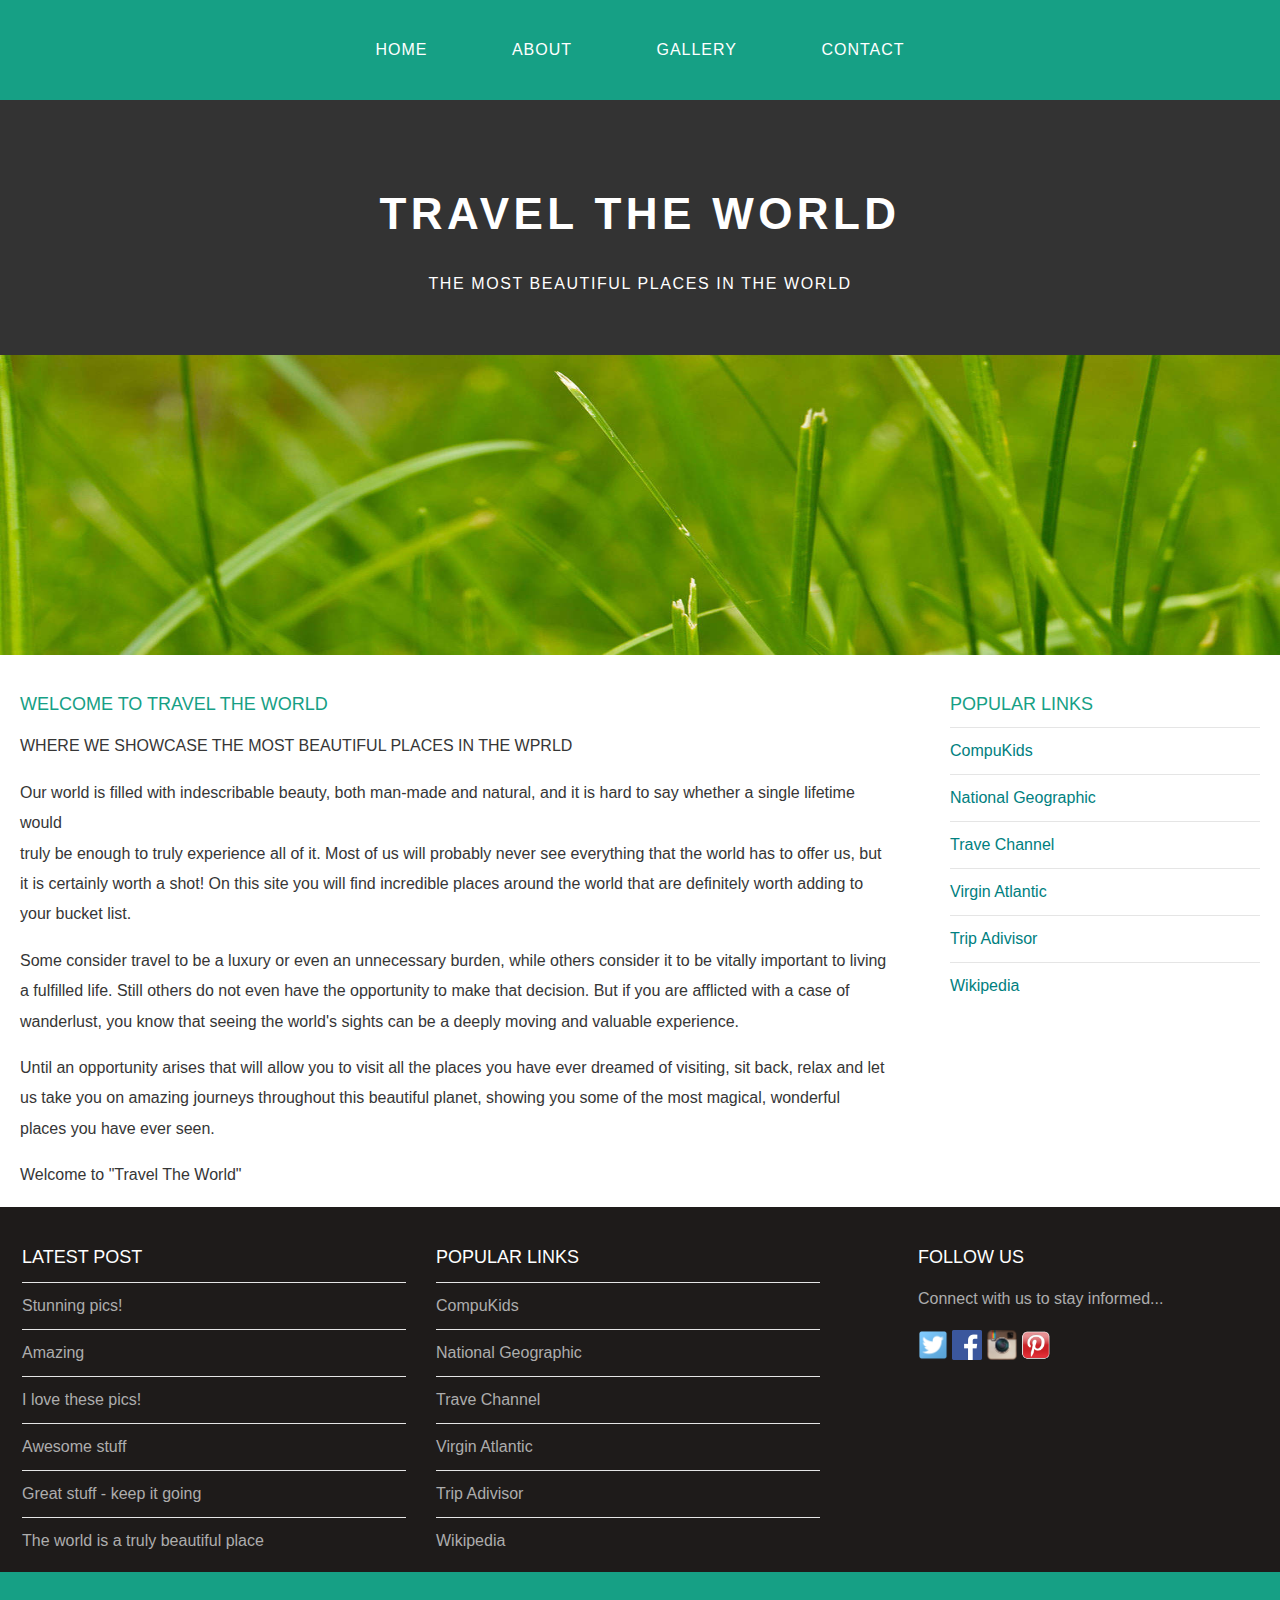
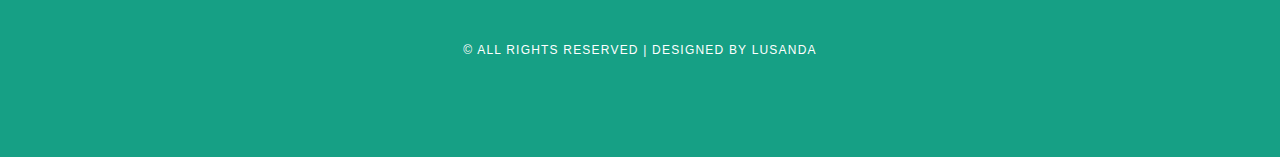
<file: index.html>
<!DOCTYPE html>
<html> 
    <head>
        <title>Travel The World</title>  
        <link rel="stylesheet" href="style.css" />
    </head>
          
    <body>
        <div id="menu">
         <ul>
             <li><a href="index.html">Home</a></li>
             <li><a href="about.html">About</a></li>
             <li><a href="gallery.html">Gallery</a></li>
             <li><a href="contact.html">Contact</a></li>
        </ul>   
        </div>
        
        <div id="header">
            <h1>TRAVEL THE WORLD</h1>
            <P>THE MOST BEAUTIFUL PLACES IN THE WORLD</P>
        </div>
        <div id="banner">
            <img src="images/pic01.jpg"/>
        </div>
        <div id="page">
            
            <div id="content">
                <h2>Welcome to Travel The World</h2>
                <p>WHERE WE SHOWCASE THE MOST BEAUTIFUL PLACES  IN THE WPRLD</p>
                <p>Our world is filled with indescribable beauty, both man-made and natural, and it is hard to say whether a single lifetime would
                <br>
                truly be enough to truly experience all of it. Most of us will probably never see everything that the world has to offer us, but it is certainly worth a shot! On this site you will find incredible places around the world that are definitely worth adding to your bucket list.</p>
                <p>Some consider travel to be a luxury or even an unnecessary burden, while others consider it to be vitally important to living a fulfilled life. Still others do not even have the opportunity to make that decision. But if you are afflicted with a case of wanderlust, you know that seeing the world's sights can be a deeply moving and valuable experience.</p>
                <p>Until an opportunity arises that will allow you to visit all the places you have ever dreamed of visiting, sit back, relax and let us take you on amazing journeys throughout this beautiful planet, showing you some of the most magical, wonderful places you have ever seen.</p>

                <p>Welcome to "Travel The World"</p>
            </div>
            
            <div id="sidebar">
                <h2>Popular Links</h2>
                <ul class="styled">
                    <li><a href="http://www.compukids.me">CompuKids</a></li>
                    <li><a href="http://www.nationalgeographic.com/">National Geographic</a></li>
                    <li><a href="http://www.travelchannel.com/">Trave Channel</a></li>
                    <li><a href="http://www.virgin-atlantic.com/us/en.html">Virgin Atlantic</a></li>
                    <li><a href="http://www.tripadvisor.com">Trip Adivisor</a></li>
                    <li><a href="https://en.wikipedia.org/wiki/Main_Page">Wikipedia</a></li>
                </ul>
            </div>   
        </div>
        
        <div id="footer">
        <div id="box1">
            <h2>Latest Post</h2>
            <ul class="styled">
                <li><a href="#">Stunning pics!</a></li>
                <li><a href="#">Amazing</a></li>
                <li><a href="#">I love these pics!</a></li>
                <li><a href="#">Awesome stuff</a></li>
                <li><a href="#">Great stuff - keep it going</a></li>
                <li><a href="#">The world is a truly beautiful place</a></li>
            </ul>
        </div>
            
            <div id="box2">
                <h2>Popular Links</h2>
                <ul class="styled">
                    <li><a href="http://www.compukids.me">CompuKids</a></li>
                    <li><a href="http://www.nationalgeographic.com/">National Geographic</a></li>
                    <li><a href="http://www.travelchannel.com/">Trave Channel</a></li>
                    <li><a href="http://www.virgin-atlantic.com/us/en.html">Virgin Atlantic</a></li>
                    <li><a href="http://www.tripadvisor.com">Trip Adivisor</a></li>
                    <li><a href="https://en.wikipedia.org/wiki/Main_Page">Wikipedia</a></li>
                </ul>
            </div>
            
            <div id="box3">
                <h2>Follow Us</h2>
                <p>Connect with us to stay informed...</p>
                <a href="#"><img src="images/twitter.png" height="30"/></a>
                <a href="#"><img src="images/facebook.png" height="30"/></a>
                <a href="#"><img src="images/instagram.png" height="30"/></a>
                <a href="#"><img src="images/pinterest.png" height="30"/></a>
            </div>
        </div>
        <div id="copyright">
            <p>&copy; All Rights Reserved | Designed by Lusanda</p>
        </div>
        
    </body>             
</html>
</file>
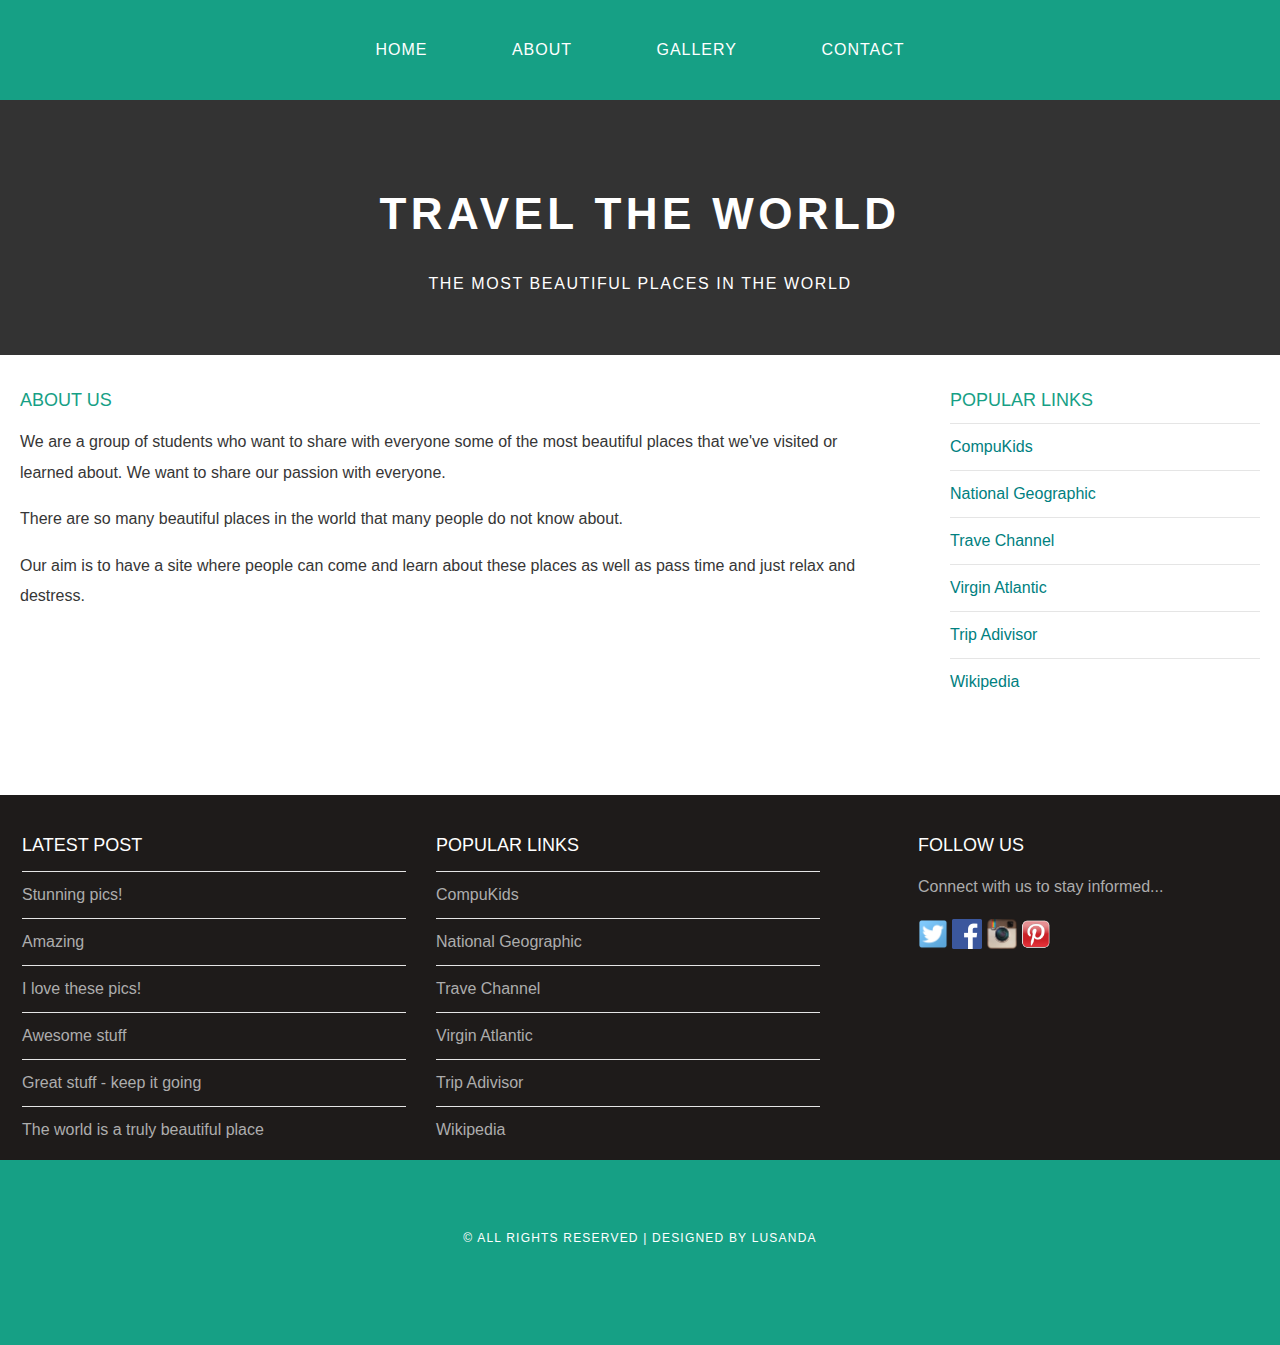
<file: about.html>
<!DOCTYPE html>
<html> 
    <head>
        <title>Travel The World</title>  
        <link rel="stylesheet" href="style.css" />
    </head>
          
    <body>
        <div id="menu">
         <ul>
             <li><a href="index.html">Home</a></li>
             <li><a href="#">About</a></li>
             <li><a href="gallery.html">Gallery</a></li>
             <li><a href="contact.html">Contact</a></li>
        </ul>   
        </div>
        
        <div id="header">
            <h1>TRAVEL THE WORLD</h1>
            <P>THE MOST BEAUTIFUL PLACES IN THE WORLD</P>
        </div>
        
        <div id="page">
            
            <div id="content">
                <h2>About Us</h2>
                <p>We are a group of students who want to share with everyone some of the most beautiful places that we've visited or learned about. We want to share our passion with everyone.</p>
                <p>There are so many beautiful places in the world that many people do not know about. </p>
                <p>Our aim is to have a site where people can come and learn about these places as well as pass time and just relax and destress. </p>
            </div>
            
            <div id="sidebar">
                <h2>Popular Links</h2>
                <ul class="styled">
                    <li><a href="http://www.compukids.me">CompuKids</a></li>
                    <li><a href="http://www.nationalgeographic.com/">National Geographic</a></li>
                    <li><a href="http://www.travelchannel.com/">Trave Channel</a></li>
                    <li><a href="http://www.virgin-atlantic.com/us/en.html">Virgin Atlantic</a></li>
                    <li><a href="http://www.tripadvisor.com">Trip Adivisor</a></li>
                    <li><a href="https://en.wikipedia.org/wiki/Main_Page">Wikipedia</a></li>
                </ul>
            </div>   
        </div>
        
        <div id="footer">
        <div id="box1">
            <h2>Latest Post</h2>
            <ul class="styled">
                <li><a href="#">Stunning pics!</a></li>
                <li><a href="#">Amazing</a></li>
                <li><a href="#">I love these pics!</a></li>
                <li><a href="#">Awesome stuff</a></li>
                <li><a href="#">Great stuff - keep it going</a></li>
                <li><a href="#">The world is a truly beautiful place</a></li>
            </ul>
        </div>
            
            <div id="box2">
                <h2>Popular Links</h2>
                <ul class="styled">
                    <li><a href="http://www.compukids.me">CompuKids</a></li>
                    <li><a href="http://www.nationalgeographic.com/">National Geographic</a></li>
                    <li><a href="http://www.travelchannel.com/">Trave Channel</a></li>
                    <li><a href="http://www.virgin-atlantic.com/us/en.html">Virgin Atlantic</a></li>
                    <li><a href="http://www.tripadvisor.com">Trip Adivisor</a></li>
                    <li><a href="https://en.wikipedia.org/wiki/Main_Page">Wikipedia</a></li>
                </ul>
            </div>
            
            <div id="box3">
                <h2>Follow Us</h2>
                <p>Connect with us to stay informed...</p>
                <a href="#"><img src="images/twitter.png" height="30"/></a>
                <a href="#"><img src="images/facebook.png" height="30"/></a>
                <a href="#"><img src="images/instagram.png" height="30"/></a>
                <a href="#"><img src="images/pinterest.png" height="30"/></a>
            </div>
        </div>
        <div id="copyright">
            <p>&copy; All Rights Reserved | Designed by Lusanda</p>
        </div>
        
    </body>             
</html>
</file>
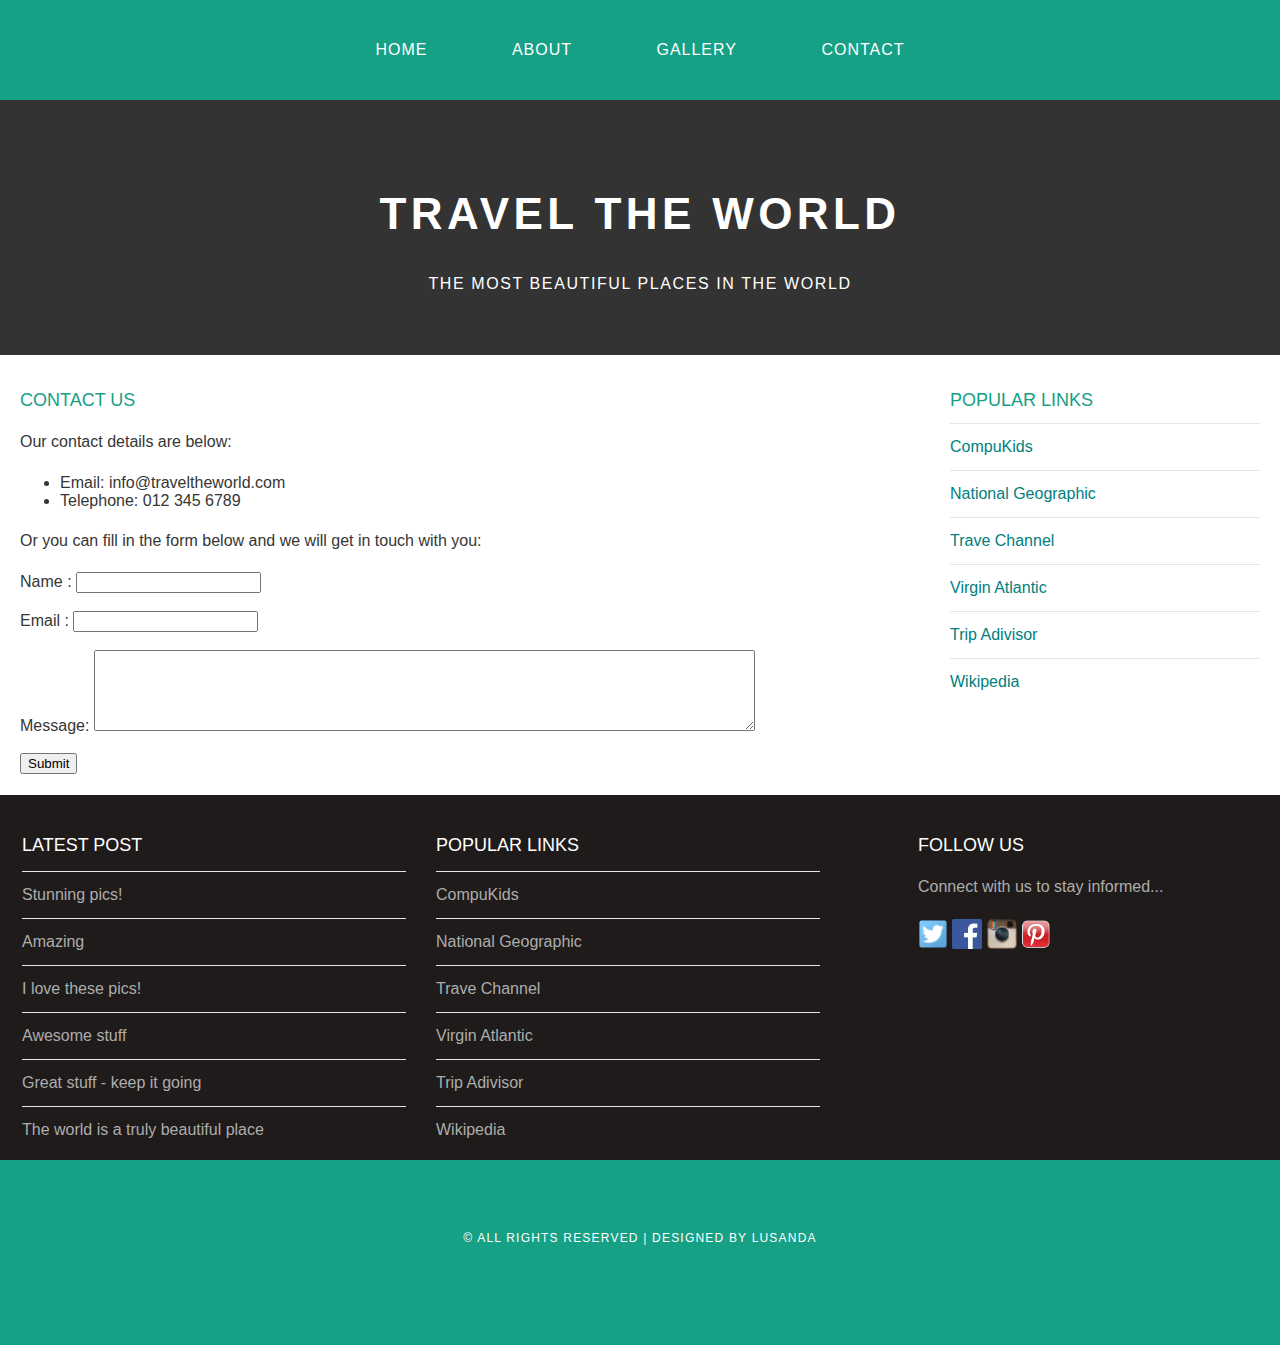
<file: contact.html>
<!DOCTYPE html>
<html> 
    <head>
        <title>Travel The World</title>  
        <link rel="stylesheet" href="style.css" />
    </head>
          
    <body>
        <div id="menu">
         <ul>
             <li><a href="index.html">Home</a></li>
             <li><a href="about.html">About</a></li>
             <li><a href="gallery.html">Gallery</a></li>
             <li><a href="#">Contact</a></li>
        </ul>   
        </div>
        
        <div id="header">
            <h1>TRAVEL THE WORLD</h1>
            <P>THE MOST BEAUTIFUL PLACES IN THE WORLD</P>
        </div>
        
        <div id="page">
            
            <div id="content">
                <h2>Contact Us</h2>
                <p>Our contact details are below:</p>
                <ul class="style1">
                    <li>Email: info@traveltheworld.com</li>
                    <li>Telephone: 012 345 6789</li>
                </ul>
                <p>Or you can fill in the form below and we will get in touch with you:</p>
                <form>
                    Name     : <input type="text" /><br/><br/>
                    Email     : <input type="email" /><br/><br/>
                    Message: <textarea cols="80" rows="5"></textarea><br/><br/>
                    <input type="submit" value="Submit"/>
                </form>
            </div>
            
            <div id="sidebar">
                <h2>Popular Links</h2>
                <ul class="styled">
                    <li><a href="http://www.compukids.me">CompuKids</a></li>
                    <li><a href="http://www.nationalgeographic.com/">National Geographic</a></li>
                    <li><a href="http://www.travelchannel.com/">Trave Channel</a></li>
                    <li><a href="http://www.virgin-atlantic.com/us/en.html">Virgin Atlantic</a></li>
                    <li><a href="http://www.tripadvisor.com">Trip Adivisor</a></li>
                    <li><a href="https://en.wikipedia.org/wiki/Main_Page">Wikipedia</a></li>
                </ul>
            </div>   
        </div>
        
        <div id="footer">
        <div id="box1">
            <h2>Latest Post</h2>
            <ul class="styled">
                <li><a href="#">Stunning pics!</a></li>
                <li><a href="#">Amazing</a></li>
                <li><a href="#">I love these pics!</a></li>
                <li><a href="#">Awesome stuff</a></li>
                <li><a href="#">Great stuff - keep it going</a></li>
                <li><a href="#">The world is a truly beautiful place</a></li>
            </ul>
        </div>
            
            <div id="box2">
                <h2>Popular Links</h2>
                <ul class="styled">
                    <li><a href="http://www.compukids.me">CompuKids</a></li>
                    <li><a href="http://www.nationalgeographic.com/">National Geographic</a></li>
                    <li><a href="http://www.travelchannel.com/">Trave Channel</a></li>
                    <li><a href="http://www.virgin-atlantic.com/us/en.html">Virgin Atlantic</a></li>
                    <li><a href="http://www.tripadvisor.com">Trip Adivisor</a></li>
                    <li><a href="https://en.wikipedia.org/wiki/Main_Page">Wikipedia</a></li>
                </ul>
            </div>
            
            <div id="box3">
                <h2>Follow Us</h2>
                <p>Connect with us to stay informed...</p>
                <a href="#"><img src="images/twitter.png" height="30"/></a>
                <a href="#"><img src="images/facebook.png" height="30"/></a>
                <a href="#"><img src="images/instagram.png" height="30"/></a>
                <a href="#"><img src="images/pinterest.png" height="30"/></a>
            </div>
        </div>
        <div id="copyright">
            <p>&copy; All Rights Reserved | Designed by Lusanda</p>
        </div>
        
    </body>             
</html>
</file>
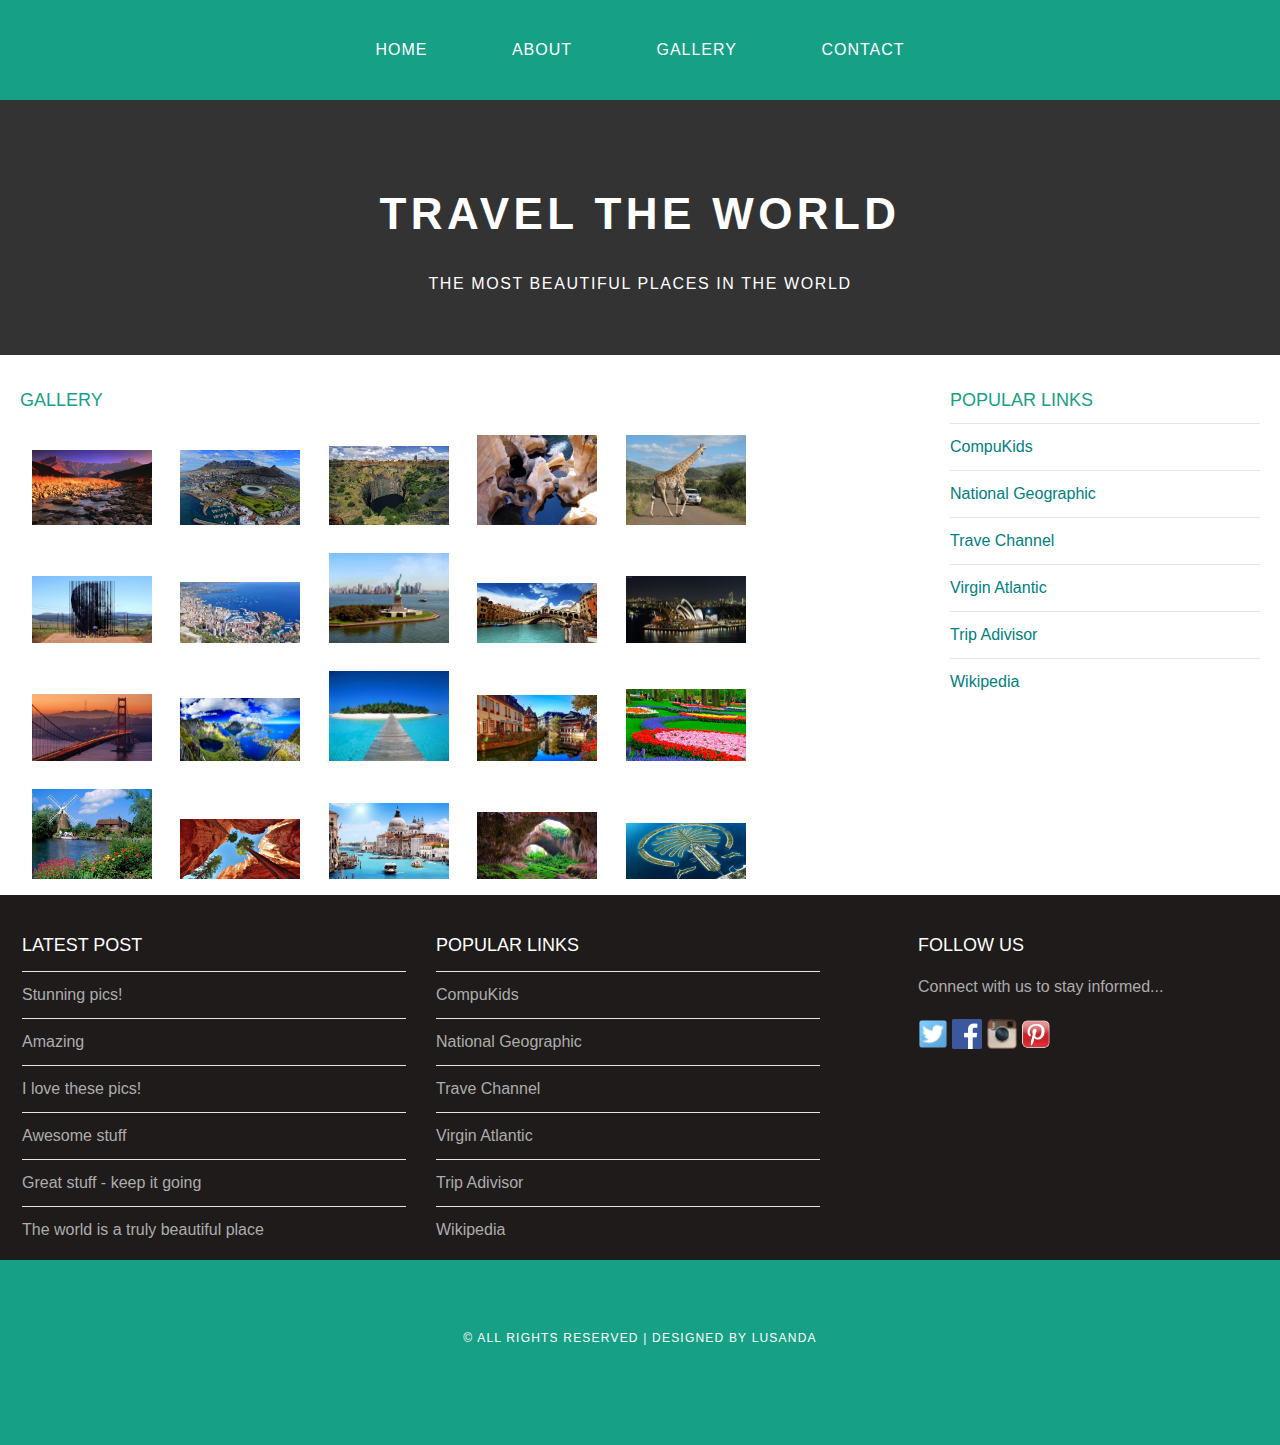
<file: gallery.html>
<!DOCTYPE html>
<html> 
    <head>
        <title>Travel The World</title>  
        <link rel="stylesheet" href="style.css" />
    </head>
          
    <body>
        <div id="menu">
         <ul>
             <li><a href="index.html">Home</a></li>
             <li><a href="about.html">About</a></li>
             <li><a href="#">Gallery</a></li>
             <li><a href="contact.html">Contact</a></li>
        </ul>   
        </div>
        
        <div id="header">
            <h1>TRAVEL THE WORLD</h1>
            <P>THE MOST BEAUTIFUL PLACES IN THE WORLD</P>
        </div>
        
        <div id="page">
            
            <div id="content">
                <h2>Gallery</h2>
                <div id="gallery">
                    <img src="images/pic1.jpg" />
                    <img src="images/pic2.jpg"/>
                    <img src="images/pic3.jpg"/>
                    <img src="images/pic4.jpg"/>
                    <img src="images/pic5.jpg"/>
                    <img src="images/pic6.jpg"/>
                    <img src="images/pic7.jpg"/>
                    <img src="images/pic8.jpg"/>
                    <img src="images/pic9.jpg"/>
                    <img src="images/pic10.jpg"/>
                    <img src="images/pic11.jpg"/>
                    <img src="images/pic12.jpg"/>
                    <img src="images/pic13.jpg"/>
                    <img src="images/pic14.jpg"/>
                    <img src="images/pic15.jpg"/>
                    <img src="images/pic16.jpg"/>
                    <img src="images/pic17.jpg"/>
                    <img src="images/pic18.jpg"/>
                    <img src="images/pic19.jpg"/>
                    <img src="images/pic20.jpg"/>
                </div>
            </div>
            
            <div id="sidebar">
                <h2>Popular Links</h2>
                <ul class="styled">
                    <li><a href="http://www.compukids.me">CompuKids</a></li>
                    <li><a href="http://www.nationalgeographic.com/">National Geographic</a></li>
                    <li><a href="http://www.travelchannel.com/">Trave Channel</a></li>
                    <li><a href="http://www.virgin-atlantic.com/us/en.html">Virgin Atlantic</a></li>
                    <li><a href="http://www.tripadvisor.com">Trip Adivisor</a></li>
                    <li><a href="https://en.wikipedia.org/wiki/Main_Page">Wikipedia</a></li>
                </ul>
            </div>   
        </div>
        
        <div id="footer">
        <div id="box1">
            <h2>Latest Post</h2>
            <ul class="styled">
                <li><a href="#">Stunning pics!</a></li>
                <li><a href="#">Amazing</a></li>
                <li><a href="#">I love these pics!</a></li>
                <li><a href="#">Awesome stuff</a></li>
                <li><a href="#">Great stuff - keep it going</a></li>
                <li><a href="#">The world is a truly beautiful place</a></li>
            </ul>
        </div>
            
            <div id="box2">
                <h2>Popular Links</h2>
                <ul class="styled">
                    <li><a href="http://www.compukids.me">CompuKids</a></li>
                    <li><a href="http://www.nationalgeographic.com/">National Geographic</a></li>
                    <li><a href="http://www.travelchannel.com/">Trave Channel</a></li>
                    <li><a href="http://www.virgin-atlantic.com/us/en.html">Virgin Atlantic</a></li>
                    <li><a href="http://www.tripadvisor.com">Trip Adivisor</a></li>
                    <li><a href="https://en.wikipedia.org/wiki/Main_Page">Wikipedia</a></li>
                </ul>
            </div>
            
            <div id="box3">
                <h2>Follow Us</h2>
                <p>Connect with us to stay informed...</p>
                <a href="#"><img src="images/twitter.png" height="30"/></a>
                <a href="#"><img src="images/facebook.png" height="30"/></a>
                <a href="#"><img src="images/instagram.png" height="30"/></a>
                <a href="#"><img src="images/pinterest.png" height="30"/></a>
            </div>
        </div>
        <div id="copyright">
            <p>&copy; All Rights Reserved | Designed by Lusanda</p>
        </div>
        
    </body>             
</html>
</file>
<file: style.css>
/* ***************************************************************** */
/* Universal styles                                                  */
/* ***************************************************************** */
body{
    margin: 0;
    padding: 0;
    background-color: white;
    font-family: 'Raleway', sans-serif;
    font-size: 16px;
    font-weight: 400;
    color: #363636;
}

p{
    line-height: 190%;
}

a{
    text-decoration: none;
    color: teal;
}


/* ***************************************************************** */
/* Menu                                                              */
/* ***************************************************************** */

#menu{
    background-color: #16a085;
    height: 100px;
}

#menu ul{
    margin: 0;
    padding: 0;
    list-style-type: none;
    text-align: center;
}

#menu li{
    display: inline-block;
    
}

#menu a{
    letter-spacing: 1px;
    text-decoration: none;
    text-align: center;
    text-transform: uppercase;
    font-size: 16px;
    line-height: 100px;
    color: white;
    
    padding: 0 40px;
    border: none;
    display: block;
}

#menu a:hover{
    background-color: #1abc9c;
}

/* ***************************************************************** */
/* Header                                                            */
/* ***************************************************************** */

#header{
    padding: 60px 0px 40px 0;
    background-color: #333333;
    text-align: center;
}

#header h1{
    letter-spacing: 0.1em;
    font-size: 44px;
    color: white;
}

#header p{
    letter-spacing: 0.1em;
    color: white;
}

/* ***************************************************************** */
/* Banner                                                            */
/* ***************************************************************** */

#baner{
    height: 300px;
}

#banner img{
    width: 100%;
    height: 300px;
}

/* ***************************************************************** */
/* Page                                                              */
/* ***************************************************************** */

#page{
    min-height: 400px;
    padding: 20px;
}

#page h2{
    margin-bottom: 12px;
    text-transform: uppercase;
    font-weight: 400;
    font-size: 18px;
    color: #16a085;
}

/* CONTENT */

#content{
    float: left;
    width: 70%;
}

/* SIDEBAR */

#sidebar{
    float: right;
    width: 25%;
}

/* LISTS */

ul.styled{
    margin: 0;
    padding: 0;
    list-style-type: none;
}

ul.styled li{
    border-top: solid 1px #e5e5e5;
    padding: 14px 0px;
}

/* ***************************************************************** */
/* Footer                                                            */
/* ***************************************************************** */

#footer{
    width: 100%;
    height: 340px;
    background-color: #1e1b1a;
    padding-top: 25px;
    padding-left: 22px;
    clear: both;
}

#footer h2{
    font-size: 18px;
    font-weight: 400;
    text-transform: uppercase;
    color: white;
}

#footer p{
    color: #adadad;
}

#footer a{
    color: #adadad;
}

#box1{
    float: left;
    width: 30%;
    padding-right: 30px;
}

#box2{
    float: left;
    width: 30%;
    padding-right: 30px;
}

#box3{
    float: right;
    width: 30%;
    padding-left: 30px;
}

/* ***************************************************************** */
/* Copyright                                                         */
/* ***************************************************************** */

#copyright{
    width: 100%;
    height: 130px;
    text-align: center;
    background-color: #16a085;
    padding-top: 55px;
    clear: both;
}

#copyright p{
    font-size: 12px;
    letter-spacing: 0.1em;
    text-transform: uppercase;
    color: white;
}

/* ***************************************************************** */
/* Gallery                                                        */
/* ***************************************************************** */

#gallery img{
	width:120px;
	margin:12px;
	-moz-transition: -moz-transform 0.5s ease-in;
	-webkit-transition: -webkit-transform 0.5s ease-in;
	-o-transition: -o-transform 0.5s ease-in;
}

#gallery img:hover{
	-moz-transform: scale(3);
	-webkit-transform: scale(3);
	-o-transform: scale(3);
 }
</file>
